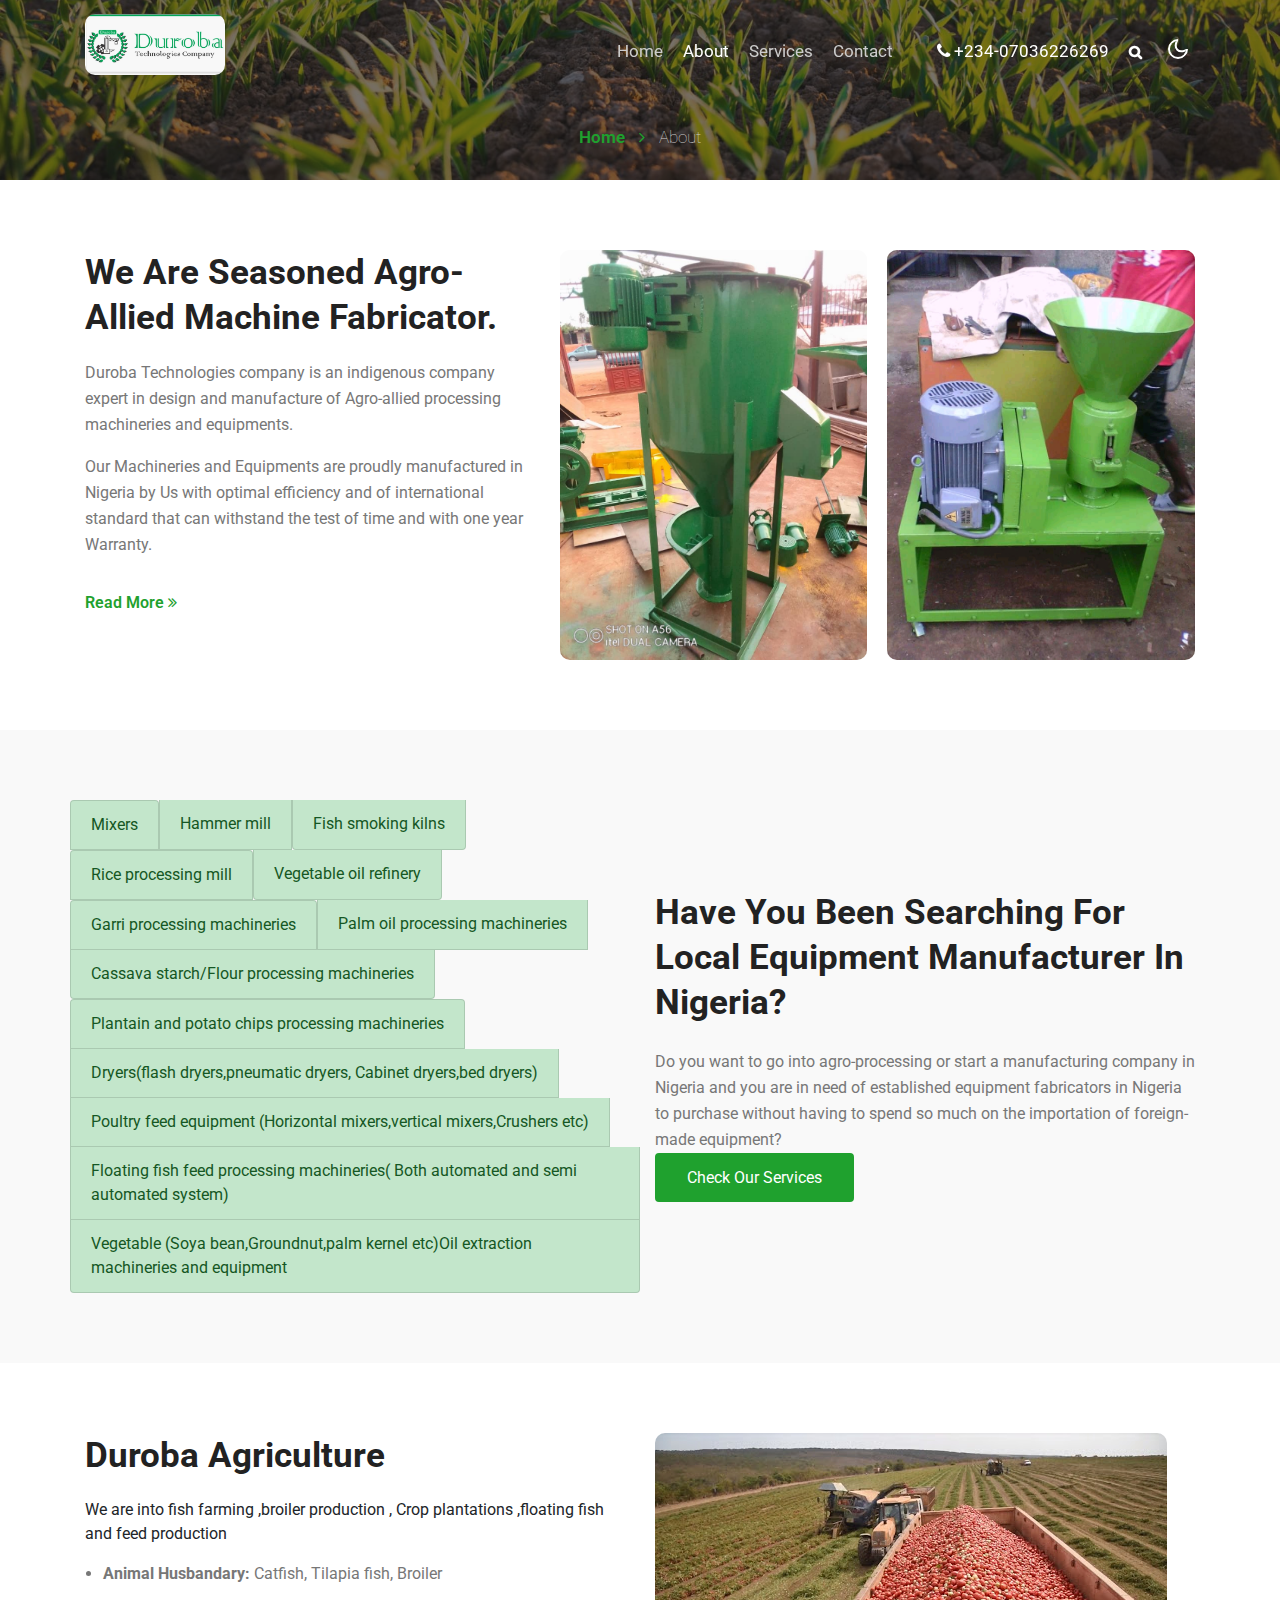
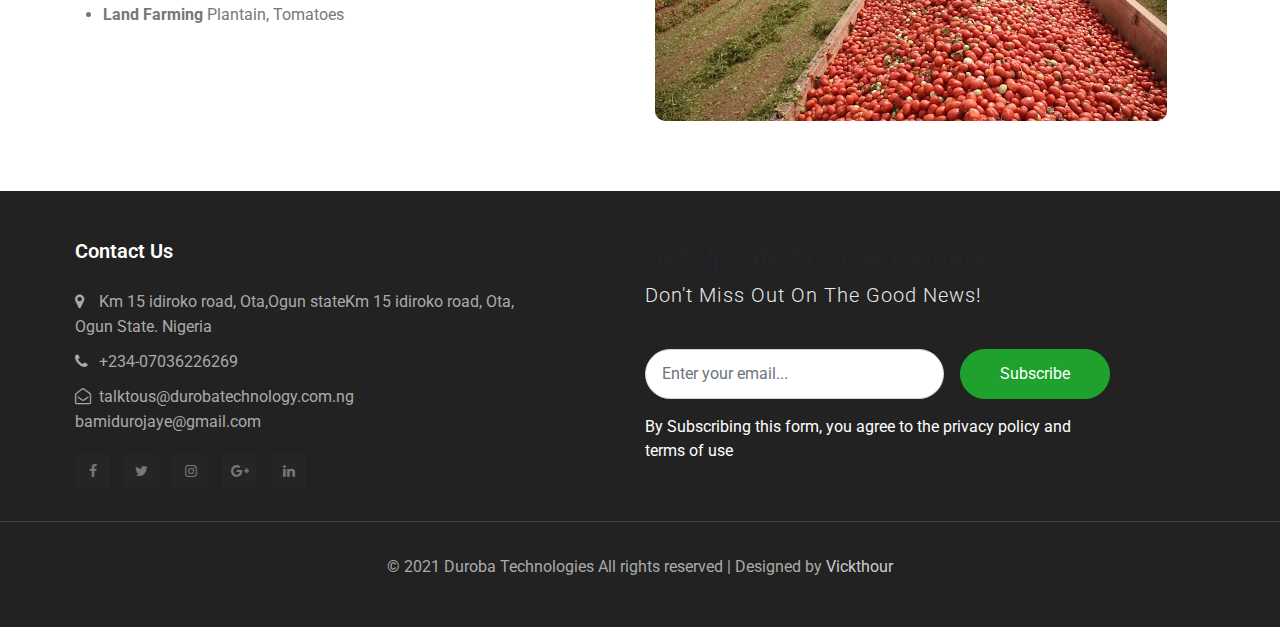
<file: about.html>
<!doctype html>
<html lang="en">
  <head>
    <!-- Required meta tags -->
    <meta charset="utf-8">
    <meta name="viewport" content="width=device-width, initial-scale=1, shrink-to-fit=no">

    <title>Duroba | About Us</title>

    <!-- Template CSS -->
    <link rel="stylesheet" href="assets/css/style-starter.css">
    <link rel="icon" type="image/png" sizes="32x32" href="assets/images/logo.jpeg"/>
    <link href="//fonts.googleapis.com/css2?family=Roboto:wght@400;500;700&display=swap" rel="stylesheet">
    <link href="//fonts.googleapis.com/css2?family=Roboto:wght@300;400&display=swap" rel="stylesheet">
  </head>
  <body id="home">
<section class=" w3l-header-4 header-sticky">
	<!--header-->
	<header id="site-header" class="fixed-top">
		<div class="container">
			<nav class="navbar navbar-expand-lg navbar-dark stroke">
				<h1><a class="navbar-brand" href="index.html">
					<img src="assets/images/logo.jpeg">
				</a></h1>
				<!-- if logo is image enable this   
			<a class="navbar-brand" href="#index.html">
				<img src="image-path" alt="Your logo" title="Your logo" style="height:35px;" />
			</a> -->
				<button class="navbar-toggler  collapsed bg-gradient" type="button" data-toggle="collapse" data-target="#navbarTogglerDemo02" aria-controls="navbarTogglerDemo02" aria-expanded="false" aria-label="Toggle navigation">
					<span class="navbar-toggler-icon fa icon-expand fa-bars"></span>
					<span class="navbar-toggler-icon fa icon-close fa-times"></span>
					
				</button>
	  
				<div class="collapse navbar-collapse" id="navbarTogglerDemo02">
					<ul class="navbar-nav ml-auto">
						<li class="nav-item @@home__active">
							<a class="nav-link" href="index.html">Home <span class="sr-only">(current)</span></a>
						</li>
						<li class="nav-item active">
							<a class="nav-link" href="about.html">About</a>
						</li>
						<li class="nav-item @@services__active">
							<a class="nav-link" href="services.html">Services</a>
						</li>

						<li class="nav-item @@contact__active">
							<a class="nav-link" href="contact.html">Contact</a>
						</li>
						<li class="nav-item ml-4">
							<a class="nav-link phone" href="tel:+234-07036226269"><span class="fa fa-phone"></span> +234-07036226269</a>
						</li>
						 <li class="nav-item" title="Search"><a href="#search" class="search-search nav-link"><span class="fa fa-search mr-2" aria-hidden="true"></span></a></li>
				<!-- search -->
						 <div class="search-right">
					<!-- search popup -->
					<div id="search" class="pop-overlay">
						<div class="popup">
							<form action="#" method="GET" class="d-flex">
								<input type="search" placeholder="Search.." name="search" required="required" autofocus>
								<button type="submit">Search</button>
							</form>

							<a class="close" href="#close">&times;</a>
						</div>
					</div>
					<!-- /search popup -->
				</div>
					<!--/ search -->
					</ul>
				</div>
				        <!-- toggle switch for light and dark theme -->
						<div class="mobile-position">
							<label class="theme-selector">
							  <input type="checkbox" id="themeToggle">
							  <i class="gg-sun"></i>
							  <i class="gg-moon"></i>
							</label>
						  </div>
						  <!-- //toggle switch for light and dark theme -->
			</nav>
		</div>
	  </header>
	<!--/header-->
</section>
<script src="assets/js/jquery-3.3.1.min.js"></script> <!-- Common jquery plugin -->
<!--bootstrap working-->
<script src="assets/js/bootstrap.min.js"></script>
<!--bootstrap working//-->
<!--/MENU-JS-->
<script>
	$(window).on("scroll", function () {
	  var scroll = $(window).scrollTop();
  
	  if (scroll >= 80) {
		$("#site-header").addClass("nav-fixed");
	  } else {
		$("#site-header").removeClass("nav-fixed");
	  }
	});
  
	//Main navigation Active Class Add Remove
	$(".navbar-toggler").on("click", function () {
	  $("header").toggleClass("active");
	});
	$(document).on("ready", function () {
	  if ($(window).width() > 991) {
		$("header").removeClass("active");
	  }
	  $(window).on("resize", function () {
		if ($(window).width() > 991) {
		  $("header").removeClass("active");
		}
	  });
	});
  </script>
  <!--//MENU-JS-->
<!-- disable body scroll which navbar is in active -->
<script>
$(function () {
  $('.navbar-toggler').click(function () {
    $('body').toggleClass('noscroll');
  })
});
</script>
<!-- disable body scroll which navbar is in active -->
<!--theme switcher dark and light mode script-->
<script>
	const bodyElement = document.querySelector('body');
	const themeToggle = document.querySelector('#themeToggle');
	const darkModeMql = window.matchMedia('(prefers-color-scheme: dark)');
  
	const currentTheme = localStorage.getItem('theme') ? localStorage.getItem('theme') : userPreference(darkModeMql);
  
	if (currentTheme) {
	  bodyElement.classList.add(currentTheme);
  
	  if (currentTheme === 'dark') {
		themeToggle.checked = true;
	  }
	}
  
	function userPreference(e) {
	  if (e.matches) {
		bodyElement.classList.add("dark");
		return "dark"
	  } else {
		bodyElement.classList.remove("dark");
		return ""
	  }
	}
  
	darkModeMql.addListener(userPreference);
  
	function themeSwitcher(e) {
	  if (e.target.checked) {
		bodyElement.classList.add('dark');
		localStorage.setItem('theme', 'dark');
	  } else {
		bodyElement.classList.remove('dark');
		localStorage.setItem('theme', '');
	  }
	}
  
	themeToggle.addEventListener('change', themeSwitcher);
  </script>
  <!--theme switcher dark and light mode script//-->



<!-- breadcrumbs -->
    <section class="w3l-inner-banner-main">
        <div class="about-inner about editContent">
            <div class="container">   
            <div class="breadcrumbs-sub">
                <ul class="breadcrumbs-custom-path">
                    <li class="right-side propClone"><a href="index.html" class="editContent">Home <span class="fa fa-angle-right" aria-hidden="true"></span></a> <p></li>
                    <li class="active editContent">About</li>
                </ul>
            </div>
</div>

   </div>
    </section>
<!-- breadcrumbs //-->

<section class="w3l-content-with-photo-4"  id="about">
    <div class="content-with-photo4-block editContent">
        <div class="container">
            <div class="row">

                <div class="my-bio col-lg-5">
                    <h3>We are seasoned agro-allied machine fabricator.</h3>
                <p class="para mb-3">Duroba Technologies company is an indigenous company expert in design and manufacture of Agro-allied processing machineries and equipments.</p>
                <p class="para mb-lg-3">Our Machineries and Equipments are proudly manufactured in Nigeria by Us with optimal efficiency and of international standard that can withstand the test of time and with one year Warranty.</p>
                <a href="about.html" class="action-button btn mt-3">Read more <span class="fa fa-angle-double-right"></span></a>
            </div>
            <div class="col-lg-7">
                <div class="foot-best">
                <img src="assets/images/man5.jpg" alt="product" class="img-responsive about-me">
                <img src="assets/images/man1.jpg" alt="product" class="img-responsive about-me">
            </div>
            </div>
            </div>
    </div>
</div>
</section>
<section class="w3l-stats">
  <div class="main-w3 ">
      <div class="container">
          <div class="row align-items-center">

              <div class="col-lg-6 text-left">
                  <ul class="list-group">
                  	<div class="row">
                  	<li class="list-group-item list-group-item-success">Mixers</li>
                  	<li class="list-group-item list-group-item-success">Hammer mill</li>
                  	<li class="list-group-item list-group-item-success">Fish smoking kilns</li>
                  	</div>
                  	<div class="row">
                  	<li class="list-group-item list-group-item-success">Rice processing mill</li>
                  	<li class="list-group-item list-group-item-success">Vegetable oil refinery</li>
                  	</div>
                   <div class="row">
                  	<li class="list-group-item list-group-item-success">Garri processing machineries</li>

                   	<li class="list-group-item list-group-item-success">Palm oil processing machineries</li>
                  	<li class="list-group-item list-group-item-success">Cassava starch/Flour processing machineries</li>
                  	</div>
                  	<div class="row">
                  	<li class="list-group-item list-group-item-success">Plantain and potato chips processing machineries</li>
                  	<li class="list-group-item list-group-item-success">Dryers(flash dryers,pneumatic dryers, Cabinet dryers,bed dryers)</li>
                  	<li class="list-group-item list-group-item-success">Poultry feed equipment (Horizontal mixers,vertical mixers,Crushers etc)</li>
                  	<li class="list-group-item list-group-item-success">Floating fish feed processing machineries( Both automated and semi automated system)</li>
                  	<li class="list-group-item list-group-item-success">Vegetable (Soya bean,Groundnut,palm kernel etc)Oil extraction machineries and equipment</li>
                  </div>
                  </ul>
                      
              </div>
              <div class="col-lg-6 title">
                <h3 class="title-big">Have you been searching for local equipment manufacturer in Nigeria?</h3>
                <p class="mt-4 para">Do you want to go into agro-processing or start a manufacturing company in Nigeria and you are in need of established equipment fabricators in Nigeria to purchase without having to spend so much on the importation of foreign-made equipment?</p>
                <a href="services.html" class="btn logo-button top-margin">Check Our Services</a>
            </div>
          </div>

      </div>
  </div>
</section>
<section class="w3l-recent-work">
	<div class="jst-two-col">
		<div class="container">
<div class="row">
	<div class="my-bio cwp4-text col-lg-6">
			<h3>Duroba Agriculture</h3>
			<p>We are into fish farming ,broiler production , Crop plantations ,floating fish and feed production</p>
			<ul>
			<li><p class="para"><b>Animal Husbandary:</b> Catfish, Tilapia fish, Broiler</p></li>
			<li><p class="para"><b>Land Farming</b> Plantain, Tomatoes</p></li>
			<ul>
				
			</ul>
	</div>
<div class="col-lg-6 ">
	<img src="assets/images/tomato.jpg" alt="product" class="img-responsive about-me">
</div>
</div>
		</div>
	</div>
</section>

<section class="w3l-footer-29-main">
	<div class="footer-29 py-5 ">
	  <div class="container row">
		<div class="row w3l-bottom">
			<div class=" col-md-6 footer-list-29 dab">
				<h2 class="footer-title-29">Contact Us</h2>
				<ul>
					<li><p class="mt-3"><span class="fa fa-map-marker"></span> Km 15 idiroko road, Ota,Ogun stateKm 15 idiroko road, Ota,<br/> Ogun State. Nigeria</p></li>
					<li><a href="tel:+234-07036226269"><span class="fa fa-phone"></span> +234-07036226269</a></li>
					<li><a href="mailto:talktous@durobatechnology.com.ng" class="mail"><span class="fa fa-envelope-open-o"></span> talktous@durobatechnology.com.ng<br/>bamidurojaye@gmail.com</a></li>
				</ul>
				<div class="main-social-footer-29">
					<a href="https://www.facebook.com/pg/Duroba-Technologies-Agege-Lagos-259800164045951ok" class="facebook"><span class="fa fa-facebook"></span></a>
					<a href="#twitter" class="twitter"><span class="fa fa-twitter"></span></a>
					<a href="#instagram" class="instagram"><span class="fa fa-instagram"></span></a>
					<a href="#google-plus" class="google-plus"><span class="fa fa-google-plus"></span></a>
					<a href="#linkedin" class="linkedin"><span class="fa fa-linkedin"></span></a>
				</div>
			</div>

			<div class="col-md-6 subscribe ml-auto dab">
	            <div class="header-section text-left">
	              <h3 class="hny-title two">Get Update From
	                Anywhere</h3>
	              <h4 class="my-2"> Don't Miss Out On The Good News!</h4>
	            </div>
	            <form action="mailto:talktous@durobatechnology.com.ng" method="post" class="subscribe-wthree pt-lg-3 mt-4">
	              <div class="flex-wrap subscribe-wthree-field">
	                <input class="form-control" type="email" placeholder="Enter your email..." name="email" required="">
	                <button class="btn btn-style btn-primary" type="submit">Subscribe</button>
	              </div>
	              <p class="mt-3">By Subscribing this form, you agree to the <a href="#">privacy policy</a> and <a
	                  href="#">terms of use</a></p>
	            </form>

          </div>
		</div>
	</div>
		<div class=" bottom-copies text-center">
			<p class="copy-footer-29">© 2021 Duroba Technologies All rights reserved | Designed by <a href="https://vickthour.netlify.app/">Vickthour</a></p>
		  </div>
		</div>
	</div>
</section>

<!-- move top -->
<button onclick="topFunction()" id="movetop" title="Go to top">
	<span class="fa fa-long-arrow-up"></span>
</button>
<script>
	// When the user scrolls down 20px from the top of the document, show the button
	window.onscroll = function () {
		scrollFunction()
	};

	function scrollFunction() {
		if (document.body.scrollTop > 20 || document.documentElement.scrollTop > 20) {
			document.getElementById("movetop").style.display = "block";
		} else {
			document.getElementById("movetop").style.display = "none";
		}
	}

	// When the user clicks on the button, scroll to the top of the document
	function topFunction() {
		document.body.scrollTop = 0;
		document.documentElement.scrollTop = 0;
	}
</script>
<!-- /move top -->

</body>

</html>
</file>
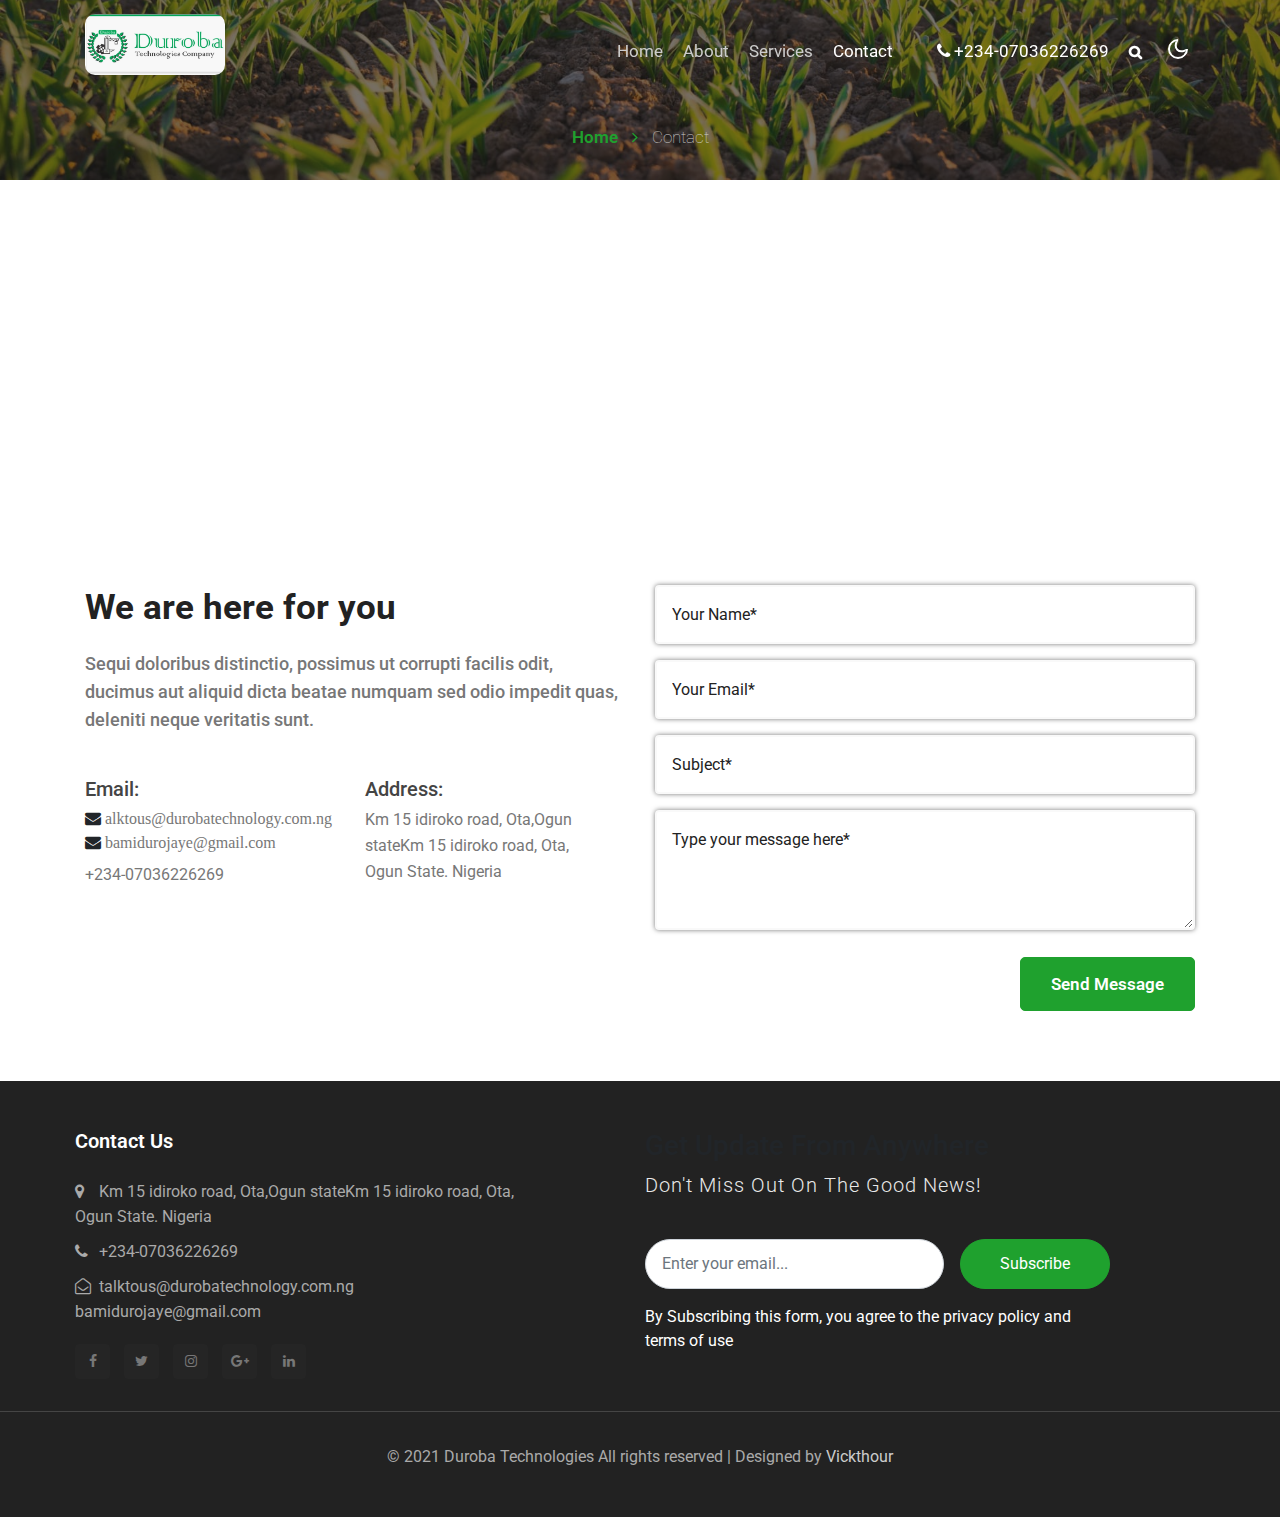
<file: contact.html>
<!doctype html>
<html lang="en">
  <head>
    <!-- Required meta tags -->
    <meta charset="utf-8">
    <meta name="viewport" content="width=device-width, initial-scale=1, shrink-to-fit=no">

    <title>Duroba | Contact Us</title>

    <!-- Template CSS -->
    <link rel="stylesheet" href="assets/css/style-starter.css">
    <link rel="icon" type="image/png" sizes="32x32" href="assets/images/logo.jpeg"/>
    <link href="//fonts.googleapis.com/css2?family=Roboto:wght@400;500;700&display=swap" rel="stylesheet">
    <link href="//fonts.googleapis.com/css2?family=Roboto:wght@300;400&display=swap" rel="stylesheet">
  </head>
  <body id="home">
<section class=" w3l-header-4 header-sticky">
	<!--header-->
	<header id="site-header" class="fixed-top">
		<div class="container">
			<nav class="navbar navbar-expand-lg navbar-dark stroke">
				<h1><a class="navbar-brand" href="index.html">
					<img src="assets/images/logo.jpeg">
				</a></h1>
				<!-- if logo is image enable this   
			<a class="navbar-brand" href="#index.html">
				<img src="image-path" alt="Your logo" title="Your logo" style="height:35px;" />
			</a> -->
				<button class="navbar-toggler  collapsed bg-gradient" type="button" data-toggle="collapse" data-target="#navbarTogglerDemo02" aria-controls="navbarTogglerDemo02" aria-expanded="false" aria-label="Toggle navigation">
					<span class="navbar-toggler-icon fa icon-expand fa-bars"></span>
					<span class="navbar-toggler-icon fa icon-close fa-times"></span>
					
				</button>
	  
				<div class="collapse navbar-collapse" id="navbarTogglerDemo02">
					<ul class="navbar-nav ml-auto">
						<li class="nav-item @@home__active">
							<a class="nav-link" href="index.html">Home <span class="sr-only">(current)</span></a>
						</li>
						<li class="nav-item @@about__active">
							<a class="nav-link" href="about.html">About</a>
						</li>
						<li class="nav-item @@services__active">
							<a class="nav-link" href="services.html">Services</a>
						</li>

						<li class="nav-item active">
							<a class="nav-link" href="contact.html">Contact</a>
						</li>
						<li class="nav-item ml-4">
							<a class="nav-link phone" href="tel:+234-07036226269"><span class="fa fa-phone"></span> +234-07036226269</a>
						</li>
						 <li class="nav-item" title="Search"><a href="#search" class="search-search nav-link"><span class="fa fa-search mr-2" aria-hidden="true"></span></a></li>
				<!-- search -->
						 <div class="search-right">
					<!-- search popup -->
					<div id="search" class="pop-overlay">
						<div class="popup">
							<form action="#" method="GET" class="d-flex">
								<input type="search" placeholder="Search.." name="search" required="required" autofocus>
								<button type="submit">Search</button>
							</form>

							<a class="close" href="#close">&times;</a>
						</div>
					</div>
					<!-- /search popup -->
				</div>
					<!--/ search -->
					</ul>
				</div>
				        <!-- toggle switch for light and dark theme -->
						<div class="mobile-position">
							<label class="theme-selector">
							  <input type="checkbox" id="themeToggle">
							  <i class="gg-sun"></i>
							  <i class="gg-moon"></i>
							</label>
						  </div>
						  <!-- //toggle switch for light and dark theme -->
			</nav>
		</div>
	  </header>
	<!--/header-->
</section>
<script src="assets/js/jquery-3.3.1.min.js"></script> <!-- Common jquery plugin -->
<!--bootstrap working-->
<script src="assets/js/bootstrap.min.js"></script>
<!--bootstrap working//-->
<!--/MENU-JS-->
<script>
	$(window).on("scroll", function () {
	  var scroll = $(window).scrollTop();
  
	  if (scroll >= 80) {
		$("#site-header").addClass("nav-fixed");
	  } else {
		$("#site-header").removeClass("nav-fixed");
	  }
	});
  
	//Main navigation Active Class Add Remove
	$(".navbar-toggler").on("click", function () {
	  $("header").toggleClass("active");
	});
	$(document).on("ready", function () {
	  if ($(window).width() > 991) {
		$("header").removeClass("active");
	  }
	  $(window).on("resize", function () {
		if ($(window).width() > 991) {
		  $("header").removeClass("active");
		}
	  });
	});
  </script>
  <!--//MENU-JS-->
<!-- disable body scroll which navbar is in active -->
<script>
$(function () {
  $('.navbar-toggler').click(function () {
    $('body').toggleClass('noscroll');
  })
});
</script>
<!-- disable body scroll which navbar is in active -->
<!--theme switcher dark and light mode script-->
<script>
	const bodyElement = document.querySelector('body');
	const themeToggle = document.querySelector('#themeToggle');
	const darkModeMql = window.matchMedia('(prefers-color-scheme: dark)');
  
	const currentTheme = localStorage.getItem('theme') ? localStorage.getItem('theme') : userPreference(darkModeMql);
  
	if (currentTheme) {
	  bodyElement.classList.add(currentTheme);
  
	  if (currentTheme === 'dark') {
		themeToggle.checked = true;
	  }
	}
  
	function userPreference(e) {
	  if (e.matches) {
		bodyElement.classList.add("dark");
		return "dark"
	  } else {
		bodyElement.classList.remove("dark");
		return ""
	  }
	}
  
	darkModeMql.addListener(userPreference);
  
	function themeSwitcher(e) {
	  if (e.target.checked) {
		bodyElement.classList.add('dark');
		localStorage.setItem('theme', 'dark');
	  } else {
		bodyElement.classList.remove('dark');
		localStorage.setItem('theme', '');
	  }
	}
  
	themeToggle.addEventListener('change', themeSwitcher);
  </script>
  <!--theme switcher dark and light mode script//-->



<!-- breadcrumbs -->
<section class="w3l-inner-banner-main">
    <div class="about-inner contact">
        <div class="breadcrumbs-sub">
            <ul class="breadcrumbs-custom-path">
                <li class="right-side propClone"><a href="index.html" class="editContent">Home <span class="fa fa-angle-right" aria-hidden="true"></span></a> <p></li>
                <li class="active editContent">
                    Contact</li>
            </ul>
            </div>
</div>
</div>
</section>
<!-- breadcrumbs //-->

<section class="w3l-contact-info-main" id="contact">
    <div class="contact-sec	editContent">
        <div class="container-fluid">
            <div class="map-iframe mb-5">
                <iframe src="https://www.google.com/maps/embed?pb=!1m18!1m12!1m3!1d3962.5550581003868!2d3.238132514771685!3d6.701894595154715!2m3!1f0!2f0!3f0!3m2!1i1024!2i768!4f13.1!3m3!1m2!1s0x103b9ec3f2971bd3%3A0xf9dd7e3d270fd153!2s15%20Idiroko%20Rd%2C%20Ota!5e0!3m2!1sen!2sng!4v1619831011435!5m2!1sen!2sng" width="100%" frameborder="0" style="border: 0px; pointer-events: none;" allowfullscreen=""></iframe> </div>
            </div>
            

        <div class="container">
            <div class="contact-grids d-grid">
                <div class="contact-left">
                    <h4>We are here for you</h4>
                    <h6>Sequi doloribus distinctio, possimus ut corrupti facilis odit, ducimus aut aliquid dicta beatae numquam sed odio impedit quas, deleniti neque veritatis sunt.
                    </h6>
                    <div class="hours">
                        <div >                       
                             <h6 class="info mt-3 mb-1">Email:</h6>
                            <p> <i class="fa fa-envelope"><a href="mailto:talktous@durobatechnology.com.ng">
                               alktous@durobatechnology.com.ng</a></i>
                           </p> 
                           <p> <i class="fa fa-envelope"><a href="mailto:bamidurojaye@gmail.com">
                               bamidurojaye@gmail.com</a></i>
                           </p> 
                               <p class="margin-top mt-2">
                                   <a href="tel:+234-07036226269">+234-07036226269</a>
                                </p>
                            </div>
                                <div>              
                                   <h6 class="info mt-3 mb-1">Address:</h6>
                                    <p class="para">Km 15 idiroko road, Ota,Ogun stateKm 15 idiroko road, Ota,<br/> Ogun State. Nigeria</p>
                                </div>
                    </div>
                </div>
                <div class="contact-right">
                    <form action="mailto:talktous@durobatechnology.com.ng" method="post" class="signin-form">
                        <div class="input-grids">
                            <input type="text" name="w3lName" id="w3lName" placeholder="Your Name*" class="contact-input">
                            <input type="email" name="w3lSender" id="w3lSender" placeholder="Your Email*" class="contact-input" required="">
                            <input type="text" name="w3lSubect" id="w3lSubect" placeholder="Subject*" class="contact-input">
                        </div>
                        <div class="form-input">
                            <textarea name="w3lMessage" id="w3lMessage" placeholder="Type your message here*" required=""></textarea>
                        </div>
                        <div class="text-right">
                        <button class="btn btn-style btn-primary submit">Send Message</button>
                    </div>
                    </form>
                </div>

    </div>
</div>

</div>
</section>
<section class="w3l-footer-29-main">
	<div class="footer-29 py-5 ">
	  <div class="container row">
		<div class="row w3l-bottom">
			<div class=" col-md-6 footer-list-29 dab">
				<h2 class="footer-title-29">Contact Us</h2>
				<ul>
					<li><p class="mt-3"><span class="fa fa-map-marker"></span> Km 15 idiroko road, Ota,Ogun stateKm 15 idiroko road, Ota,<br/> Ogun State. Nigeria</p></li>
					<li><a href="tel:+234-07036226269"><span class="fa fa-phone"></span> +234-07036226269</a></li>
					<li><a href="mailto:talktous@durobatechnology.com.ng" class="mail"><span class="fa fa-envelope-open-o"></span> talktous@durobatechnology.com.ng<br/>bamidurojaye@gmail.com</a></li>
				</ul>
				<div class="main-social-footer-29">
					<a href="https://www.facebook.com/pg/Duroba-Technologies-Agege-Lagos-259800164045951ok" class="facebook"><span class="fa fa-facebook"></span></a>
					<a href="#twitter" class="twitter"><span class="fa fa-twitter"></span></a>
					<a href="#instagram" class="instagram"><span class="fa fa-instagram"></span></a>
					<a href="#google-plus" class="google-plus"><span class="fa fa-google-plus"></span></a>
					<a href="#linkedin" class="linkedin"><span class="fa fa-linkedin"></span></a>
				</div>
			</div>

			<div class="col-md-6 subscribe ml-auto dab">
	            <div class="header-section text-left">
	              <h3 class="hny-title two">Get Update From
	                Anywhere</h3>
	              <h4 class="my-2"> Don't Miss Out On The Good News!</h4>
	            </div>
	            <form action="mailto:talktous@durobatechnology.com.ng" method="post" class="subscribe-wthree pt-lg-3 mt-4">
	              <div class="flex-wrap subscribe-wthree-field">
	                <input class="form-control" type="email" placeholder="Enter your email..." name="email" required="">
	                <button class="btn btn-style btn-primary" type="submit">Subscribe</button>
	              </div>
	              <p class="mt-3">By Subscribing this form, you agree to the <a href="#">privacy policy</a> and <a
	                  href="#">terms of use</a></p>
	            </form>

          </div>
		</div>
	</div>
		<div class=" bottom-copies text-center">
			<p class="copy-footer-29">© 2021 Duroba Technologies All rights reserved | Designed by <a href="https://vickthour.netlify.app/">Vickthour</a></p>
		  </div>
		</div>
	</div>
</section>

<!-- move top -->
<button onclick="topFunction()" id="movetop" title="Go to top">
	<span class="fa fa-long-arrow-up"></span>
</button>
<script>
	// When the user scrolls down 20px from the top of the document, show the button
	window.onscroll = function () {
		scrollFunction()
	};

	function scrollFunction() {
		if (document.body.scrollTop > 20 || document.documentElement.scrollTop > 20) {
			document.getElementById("movetop").style.display = "block";
		} else {
			document.getElementById("movetop").style.display = "none";
		}
	}

	// When the user clicks on the button, scroll to the top of the document
	function topFunction() {
		document.body.scrollTop = 0;
		document.documentElement.scrollTop = 0;
	}
</script>
<!-- /move top -->

</body>

</html>
</file>
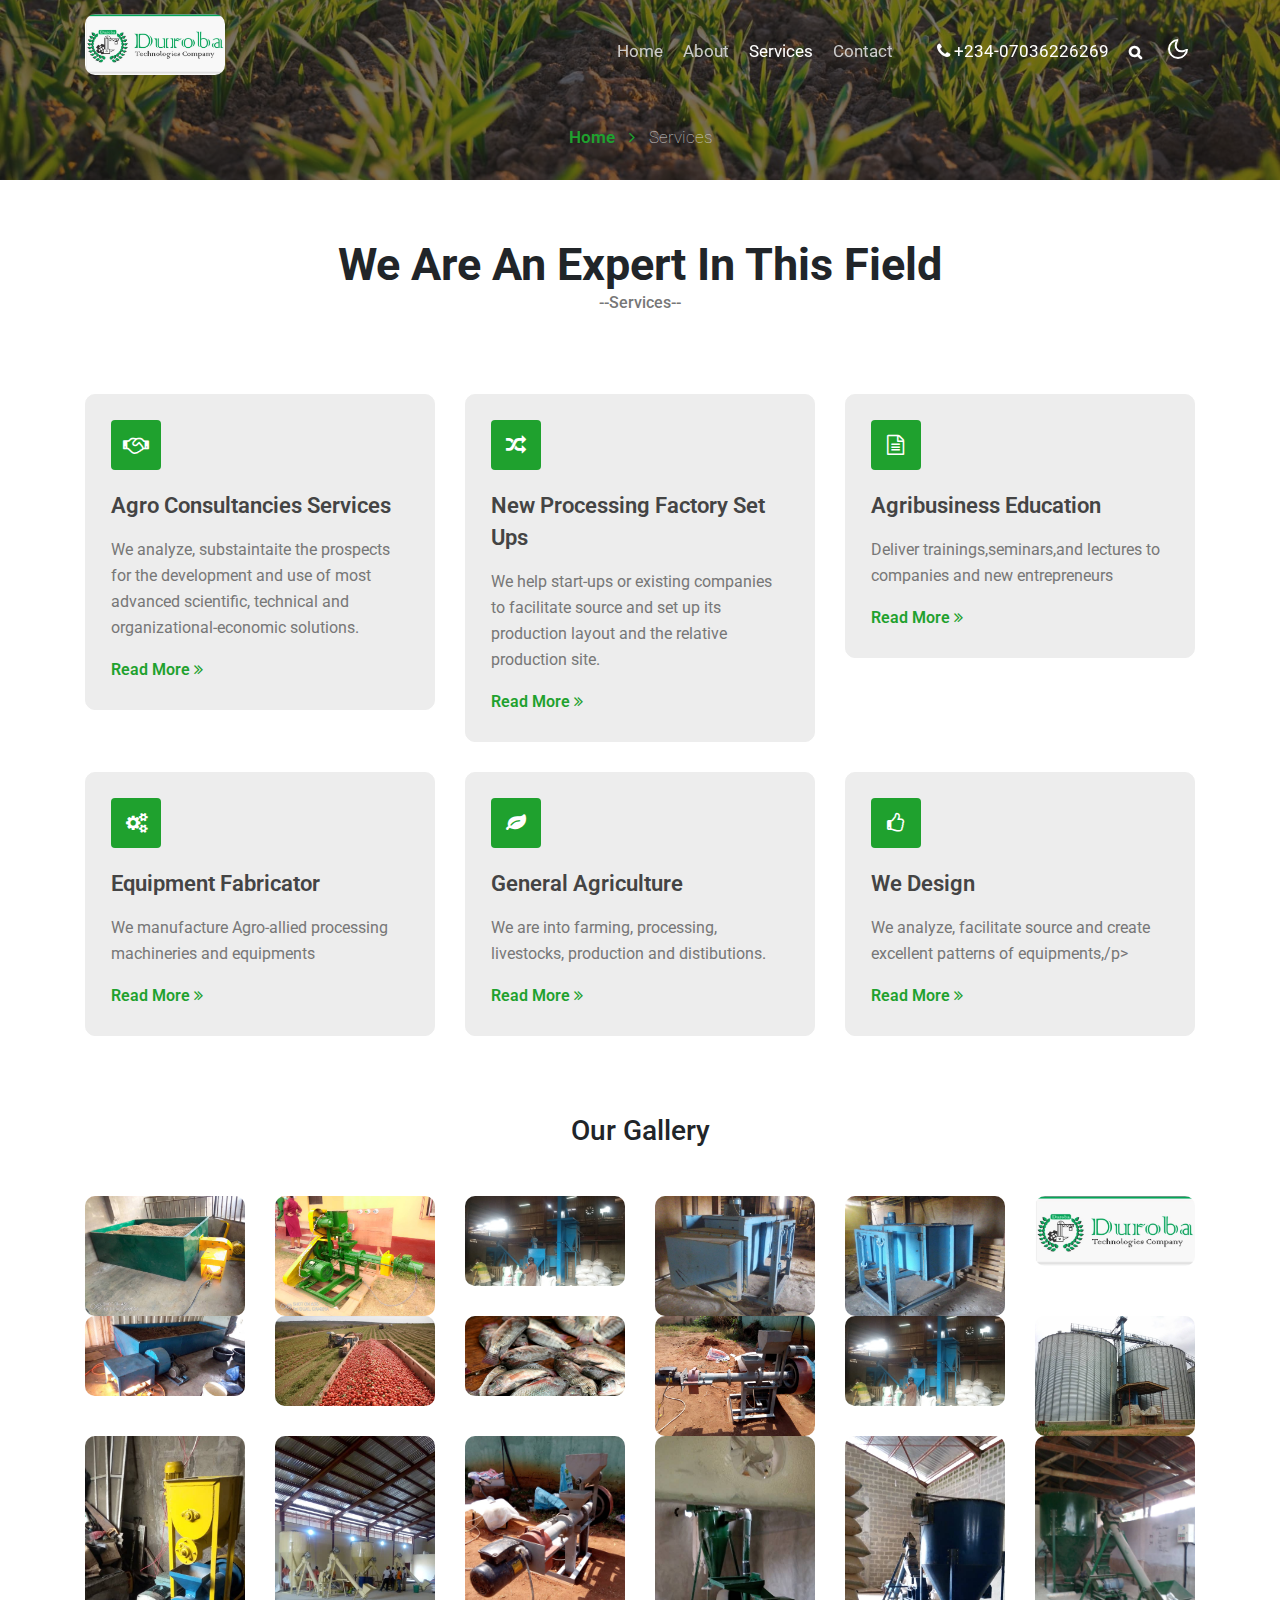
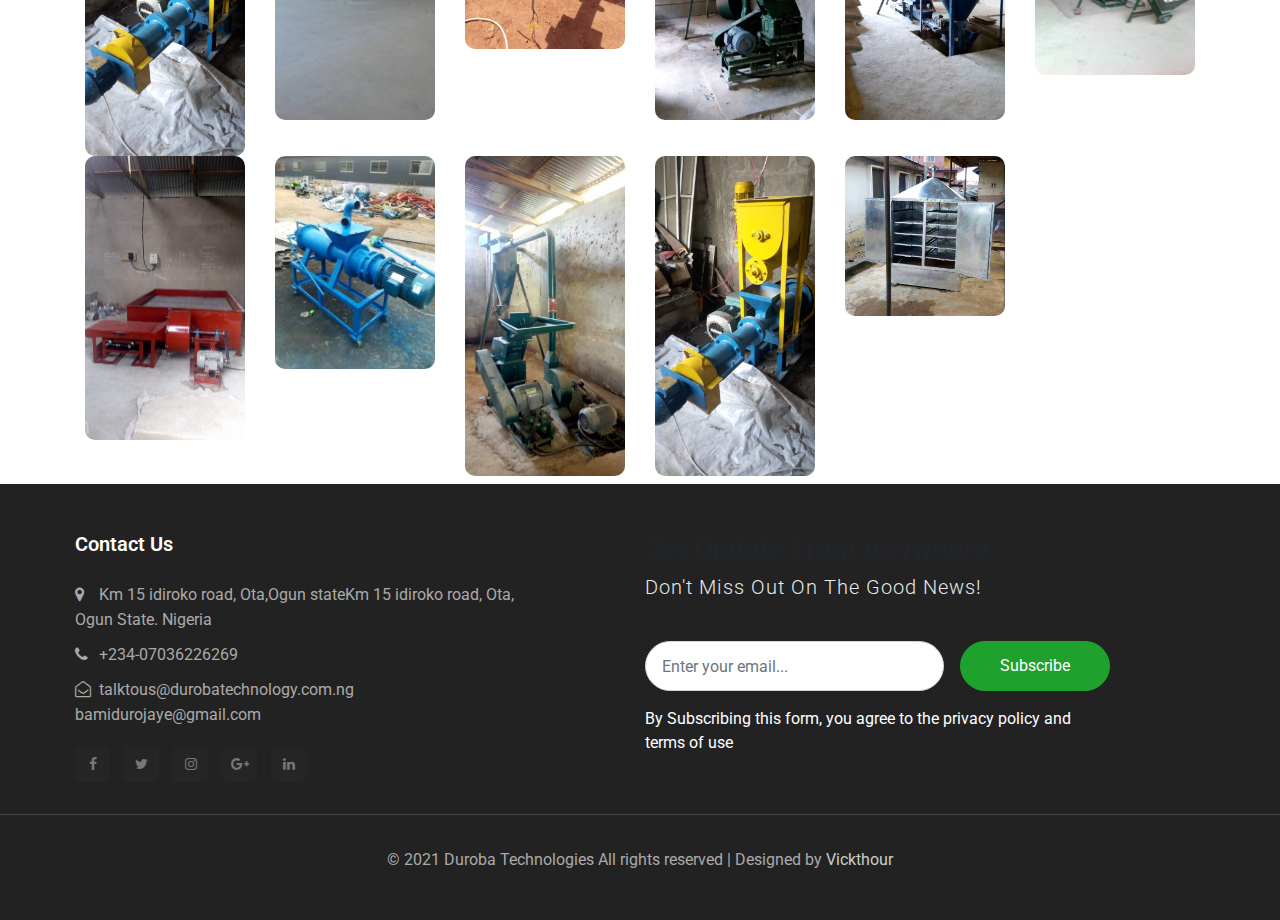
<file: services.html>
<!doctype html>
<html lang="en">
  <head>
    <!-- Required meta tags -->
    <meta charset="utf-8">
    <meta name="viewport" content="width=device-width, initial-scale=1, shrink-to-fit=no">

    <title>Duroba | Services</title>

    <!-- Template CSS -->
    <link rel="stylesheet" href="assets/css/style-starter.css">
    <link rel="icon" type="image/png" sizes="32x32" href="assets/images/logo.jpeg"/>
    <link href="//fonts.googleapis.com/css2?family=Roboto:wght@400;500;700&display=swap" rel="stylesheet">
    <link href="//fonts.googleapis.com/css2?family=Roboto:wght@300;400&display=swap" rel="stylesheet">
  </head>
  <body id="home">
<section class=" w3l-header-4 header-sticky">
	<!--header-->
	<header id="site-header" class="fixed-top">
		<div class="container">
			<nav class="navbar navbar-expand-lg navbar-dark stroke">
				<h1><a class="navbar-brand" href="index.html">
					<img src="assets/images/logo.jpeg">
				</a></h1>
				<!-- if logo is image enable this   
			<a class="navbar-brand" href="#index.html">
				<img src="image-path" alt="Your logo" title="Your logo" style="height:35px;" />
			</a> -->
				<button class="navbar-toggler  collapsed bg-gradient" type="button" data-toggle="collapse" data-target="#navbarTogglerDemo02" aria-controls="navbarTogglerDemo02" aria-expanded="false" aria-label="Toggle navigation">
					<span class="navbar-toggler-icon fa icon-expand fa-bars"></span>
					<span class="navbar-toggler-icon fa icon-close fa-times"></span>
					
				</button>
	  
				<div class="collapse navbar-collapse" id="navbarTogglerDemo02">
					<ul class="navbar-nav ml-auto">
						<li class="nav-item @@home__active">
							<a class="nav-link" href="index.html">Home <span class="sr-only">(current)</span></a>
						</li>
						<li class="nav-item @@about__active">
							<a class="nav-link" href="about.html">About</a>
						</li>
						<li class="nav-item active">
							<a class="nav-link" href="services.html">Services</a>
						</li>
						<li class="nav-item @@contact__active">
							<a class="nav-link" href="contact.html">Contact</a>
						</li>
						<li class="nav-item ml-4">
                            <a class="nav-link phone" href="tel:+234-07036226269"><span class="fa fa-phone"></span> +234-07036226269</a>
                        </li>
						 <li class="nav-item" title="Search"><a href="#search" class="search-search nav-link"><span class="fa fa-search mr-2" aria-hidden="true"></span></a></li>
				<!-- search -->
						 <div class="search-right">
					<!-- search popup -->
					<div id="search" class="pop-overlay">
						<div class="popup">
							<form action="#" method="GET" class="d-flex">
								<input type="search" placeholder="Search.." name="search" required="required" autofocus>
								<button type="submit">Search</button>
							</form>

							<a class="close" href="#close">&times;</a>
						</div>
					</div>
					<!-- /search popup -->
				</div>
					<!--/ search -->
					</ul>
				</div>
				        <!-- toggle switch for light and dark theme -->
						<div class="mobile-position">
							<label class="theme-selector">
							  <input type="checkbox" id="themeToggle">
							  <i class="gg-sun"></i>
							  <i class="gg-moon"></i>
							</label>
						  </div>
						  <!-- //toggle switch for light and dark theme -->
			</nav>
		</div>
	  </header>
	<!--/header-->
</section>
<script src="assets/js/jquery-3.3.1.min.js"></script> <!-- Common jquery plugin -->
<!--bootstrap working-->
<script src="assets/js/bootstrap.min.js"></script>
<!--bootstrap working//-->
<!--/MENU-JS-->
<script>
	$(window).on("scroll", function () {
	  var scroll = $(window).scrollTop();
  
	  if (scroll >= 80) {
		$("#site-header").addClass("nav-fixed");
	  } else {
		$("#site-header").removeClass("nav-fixed");
	  }
	});
  
	//Main navigation Active Class Add Remove
	$(".navbar-toggler").on("click", function () {
	  $("header").toggleClass("active");
	});
	$(document).on("ready", function () {
	  if ($(window).width() > 991) {
		$("header").removeClass("active");
	  }
	  $(window).on("resize", function () {
		if ($(window).width() > 991) {
		  $("header").removeClass("active");
		}
	  });
	});
  </script>
  <!--//MENU-JS-->
<!-- disable body scroll which navbar is in active -->
<script>
$(function () {
  $('.navbar-toggler').click(function () {
    $('body').toggleClass('noscroll');
  })
});
</script>
<!-- disable body scroll which navbar is in active -->
<!--theme switcher dark and light mode script-->
<script>
	const bodyElement = document.querySelector('body');
	const themeToggle = document.querySelector('#themeToggle');
	const darkModeMql = window.matchMedia('(prefers-color-scheme: dark)');
  
	const currentTheme = localStorage.getItem('theme') ? localStorage.getItem('theme') : userPreference(darkModeMql);
  
	if (currentTheme) {
	  bodyElement.classList.add(currentTheme);
  
	  if (currentTheme === 'dark') {
		themeToggle.checked = true;
	  }
	}
  
	function userPreference(e) {
	  if (e.matches) {
		bodyElement.classList.add("dark");
		return "dark"
	  } else {
		bodyElement.classList.remove("dark");
		return ""
	  }
	}
  
	darkModeMql.addListener(userPreference);
  
	function themeSwitcher(e) {
	  if (e.target.checked) {
		bodyElement.classList.add('dark');
		localStorage.setItem('theme', 'dark');
	  } else {
		bodyElement.classList.remove('dark');
		localStorage.setItem('theme', '');
	  }
	}
  
	themeToggle.addEventListener('change', themeSwitcher);
  </script>
  <!--theme switcher dark and light mode script//-->



<!-- breadcrumbs -->
<section class="w3l-inner-banner-main">
    <div class="about-inner services editContent">
        <div class="container">   

        <div class="breadcrumbs-sub">
            <ul class="breadcrumbs-custom-path">
                <li class="right-side propClone"><a href="index.html" class="editContent">Home <span class="fa fa-angle-right" aria-hidden="true"></span></a> <p></li>
                <li class="active editContent">Services</li>
            </ul>
            </div>
		</div>
	</div>
</section>
<!-- breadcrumbs //-->

<div class=".w3l-cta5 .call-to-action-5 h3">
    <h3 style="font-size: 45px;line-height: 50px;font-weight: bolder;margin-top: 60px;" class="text text-center"> We Are An Expert In This Field</h3>
    <p class="para text-center">--Services--</p>
    
</div>
<section class="w3l-recent-work-hobbies" id="services"> 
    <div class="recent-work editContent">
        <div class="container">
            <div class="row service-service">
                <div class="col-lg-4 col-md-6 propClone about-line-top ">
                        <div class="color-white editContent">
                            <div class="icon-back"><span class="fa fa-handshake-o"></span></div>
                            
                        <h5><a href="#page" class="editContent">
                            Agro consultancies services</a></h5>
                        <p class="para editContent">We analyze, substaintaite the prospects for the development and use of most advanced scientific, technical and organizational-economic solutions.</p>
                            <a href="about.html" class="action-button btn mt-3">Read more <span class="fa fa-angle-double-right"></span></a>
                   
                </div>
                </div>
                <div class="col-lg-4 col-md-6 propClone about-line-top ">
                        <div class="color-white editContent">
                            <div class="icon-back"><span class="fa fa-random"></span></div>
                        
                        <h5><a href="#page" class="editContent">New processing factory set ups</a></h5>
                        <p class="para editContent">We help start-ups or existing companies to facilitate source and set up its production layout and the relative production site.</p>
                            <a href="about.html" class="action-button btn mt-3">Read more <span class="fa fa-angle-double-right"></span></a>
                </div>
                </div>
                <div class="col-lg-4 col-md-6 propClone about-line-top ">
                        <div class="color-white editContent">
                            <div class="icon-back">  <span class="fa fa-file-text-o"></span></div>
                      
                        <h5><a href="#page" class="editContent">Agribusiness Education</a></h5>
                        <p class="para editContent">Deliver trainings,seminars,and lectures to companies and new entrepreneurs</p>
                         <a href="about.html" class="action-button btn mt-3">Read more <span class="fa fa-angle-double-right"></span></a>
                </div>
                </div>
                <div class="col-lg-4 col-md-6 propClone about-line-top ">
                    <div class="color-white editContent">
                        <div class="icon-back">   <span class="fa fa-cogs"></span></div>
                     
                    <h5><a href="#page" class="editContent">Equipment fabricator
                        </a></h5>
                    <p class="para editContent">We manufacture Agro-allied processing machineries and equipments</p>
                        <a href="about.html" class="action-button btn mt-3">Read more <span class="fa fa-angle-double-right"></span></a>
               
            </div>
            </div>
            <div class="col-lg-4 col-md-6 propClone about-line-top ">
                    <div class="color-white editContent">
                        <div class="icon-back"> <span class="fa fa-leaf"></span></div>
                   
                    <h5><a href="#page" class="editContent">General Agriculture</a></h5>
                    <p class="para editContent">We are into farming, processing, livestocks, production and distibutions.</p>
                        <a href="about.html" class="action-button btn mt-3">Read more <span class="fa fa-angle-double-right"></span></a>
            </div>
            </div>
            <div class="col-lg-4 col-md-6 propClone about-line-top ">
                    <div class="color-white editContent">
                    <div class="icon-back"><span class="fa fa-thumbs-o-up"></span></div>
                    <h5><a href="#page" class="editContent">We Design</a></h5>
                    <p class="para editContent">We analyze, facilitate source and create  excellent patterns of equipments,/p>
                     <a href="about.html" class="action-button btn mt-3">Read more <span class="fa fa-angle-double-right"></span></a>
            </div>
            </div>
            </div>
        </div>
    </div>
</section>



<section class="gallery" id="gallery">
        <div class="container py-md-2">
            <div class="header text-center">
                <h3 class="tittle mb-lg-5 mb-3">Our Gallery</h3>
            </div>
            <div class="row news-grids text-center">
                <div class="col-md-2 gal-img">
                    <a href="#gal1"><img src="assets/images/man2.jpg" alt="news image" class="img-fluid"></a>
                </div>
                <div class="col-md-2 gal-img">
                    <a href="#gal2"><img src="assets/images/man4.jpg" alt="news image" class="img-fluid"></a>
                </div>
                <div class="col-md-2 gal-img">
                    <a href="#gal3"><img src="assets/images/man10.jpg" alt="news image" class="img-fluid"></a>
                </div>
                <div class="col-md-2 gal-img">
                    <a href="#gal4"><img src="assets/images/man11.jpg" alt="news image" class="img-fluid"></a>
                </div>
                <div class="col-md-2 gal-img">
                    <a href="#gal5"><img src="assets/images/man12.jpg" alt="news image" class="img-fluid"></a>
                </div>

               
                <div class="col-md-2 gal-img">
                    <a href="#gal6"><img src="assets/images/logo.jpeg" alt="news image" class="img-fluid"></a>
                </div> 
                <div class="col-md-2 gal-img">
                    <a href="#gal7"><img src="assets/images/man14.jpg" alt="news image" class="img-fluid"></a>
                </div>
                 <div class="col-md-2 gal-img">
                    <a href="#gal8"><img src="assets/images/tomato.jpg" alt="news image" class="img-fluid"></a>
                </div> 
                <div class="col-md-2 gal-img">
                    <a href="#gal9"><img src="assets/images/fish.jpg" alt="news image" class="img-fluid"></a>
                </div> 
                <div class="col-md-2 gal-img">
                    <a href="#gal10"><img src="assets/images/man15.jpg" alt="news image" class="img-fluid"></a>
                </div>
                <div class="col-md-2 gal-img">
                    <a href="#gal11"><img src="assets/images/man10.jpg" alt="news image" class="img-fluid"></a>
                </div> 
                <div class="col-md-2 gal-img">
                    <a href="#gal12"><img src="assets/images/man22.jpg" alt="news image" class="img-fluid"></a>
                </div>
                <div class="col-md-2 gal-img">
                    <a href="#gal13"><img src="assets/images/man13.jpg" alt="news image" class="img-fluid"></a>
                </div> 
                <div class="col-md-2 gal-img">
                    <a href="#gal14"><img src="assets/images/man19.jpg" alt="news image" class="img-fluid"></a>
                </div> 
                <div class="col-md-2 gal-img">
                    <a href="#gal15"><img src="assets/images/man20.jpg" alt="news image" class="img-fluid"></a>
                </div>
                
                 <div class="col-md-2 gal-img">
                    <a href="#gal16"><img src="assets/images/man17.jpg" alt="news image" class="img-fluid"></a>
                </div>
                 <div class="col-md-2 gal-img">
                    <a href="#gal17"><img src="assets/images/man18.jpg" alt="news image" class="img-fluid"></a>
               </div>
                <div class="col-md-2 gal-img">
                    <a href="#gal18"><img src="assets/images/man16.jpg" alt="news image" class="img-fluid"></a>
                </div> 
                <div class="col-md-2 gal-img">
                    <a href="#gal19"><img src="assets/images/man7.jpg" alt="news image" class="img-fluid"></a>
                </div> <div class="col-md-2 gal-img">
                    <a href="#gal20"><img src="assets/images/man8.jpg" alt="news image" class="img-fluid"></a>
                </div> <div class="col-md-2 gal-img">
                    <a href="#gal21"><img src="assets/images/man9.jpg" alt="news image" class="img-fluid"></a>
                </div> <div class="col-md-2 gal-img">
                    <a href="#gal22"><img src="assets/images/man13.jpg" alt="news image" class="img-fluid"></a>
                </div> <div class="col-md-2 gal-img">
                    <a href="#gal23"><img src="assets/images/man6.jpg" alt="news image" class="img-fluid"></a>
                </div>


            </div>

            <!-- popup-->
            <div id="gal1" class="pop-overlay animate">
                <div class="popup">
                    <img src="assets/images/man2.jpg" alt="Popup Image" class="img-fluid" />
                    <p class="mt-4">Porflio of Duroba </p>
                    <a class="close" href="#gallery">&times;</a>
                </div>
            </div>
            <!-- //popup -->

            <!-- popup-->
            <div id="gal2" class="pop-overlay animate">
                <div class="popup">
                    <img src="assets/images/man4.jpg" alt="Popup Image" class="img-fluid" />
                    <p class="mt-4">Porflio of Duroba </p>
                    <a class="close" href="#gallery">&times;</a>
                </div>
            </div>
            <!-- //popup -->
            <!-- popup-->
            <div id="gal3" class="pop-overlay animate">
                <div class="popup">
                    <img src="assets/images/man10.jpg" alt="Popup Image" class="img-fluid" />
                    <p class="mt-4">Porflio of Duroba </p>
                    <a class="close" href="#gallery">&times;</a>
                </div>
            </div>
            <!-- //popup3 -->
            <!-- popup-->
            <div id="gal4" class="pop-overlay animate">
                <div class="popup">
                    <img src="assets/images/man11.jpg" alt="Popup Image" class="img-fluid" />
                    <p class="mt-4">Porflio of Duroba </p>
                    <a class="close" href="#gallery">&times;</a>
                </div>
            </div>
            <!-- //popup -->
            <!-- popup-->
            <div id="gal5" class="pop-overlay animate">
                <div class="popup">
                    <img src="assets/images/man12.jpg" alt="Popup Image" class="img-fluid" />
                    <p class="mt-4">Porflio of Duroba </p>
                    <a class="close" href="#gallery">&times;</a>
                </div>
            </div>
            <!-- //popup -->
            <!-- popup-->
            <div id="gal6" class="pop-overlay animate">
                <div class="popup">
                    <img src="assets/images/logo.jpeg" alt="Popup Image" class="img-fluid" />
                    <p class="mt-4">Porflio of Duroba </p>
                    <a class="close" href="#gallery">&times;</a>
                </div>
            </div>

            <div id="gal7" class="pop-overlay animate">
                <div class="popup">
                    <img src="assets/images/man14.jpg" alt="Popup Image" class="img-fluid" />
                    <p class="mt-4">Porflio of Duroba </p>
                    <a class="close" href="#gallery">&times;</a>
                </div>
            </div>

            <div id="gal8" class="pop-overlay animate">
                <div class="popup">
                    <img src="assets/images/tomato.jpg" alt="Popup Image" class="img-fluid" />
                    <p class="mt-4">Porflio of Duroba </p>
                    <a class="close" href="#gallery">&times;</a>
                </div>
            </div>

            <div id="gal9" class="pop-overlay animate">
                <div class="popup">
                    <img src="assets/images/fish.jpg" alt="Popup Image" class="img-fluid" />
                    <p class="mt-4">Porflio of Duroba </p>
                    <a class="close" href="#gallery">&times;</a>
                </div>
            </div>

            <div id="gal10" class="pop-overlay animate">
                <div class="popup">
                    <img src="assets/images/man15.jpg" alt="Popup Image" class="img-fluid" />
                    <p class="mt-4">Porflio of Duroba </p>
                    <a class="close" href="#gallery">&times;</a>
                </div>
            </div>

            <div id="gal11" class="pop-overlay animate">
                <div class="popup">
                    <img src="assets/images/man10.jpg" alt="Popup Image" class="img-fluid" />
                    <p class="mt-4">Porflio of Duroba </p>
                    <a class="close" href="#gallery">&times;</a>
                </div>
            </div>

            <div id="gal12" class="pop-overlay animate">
                <div class="popup">
                    <img src="assets/images/man22.jpg" alt="Popup Image" class="img-fluid" />
                    <p class="mt-4">Porflio of Duroba </p>
                    <a class="close" href="#gallery">&times;</a>
                </div>
            </div>

            <div id="gal13" class="pop-overlay animate">
                <div class="popup">
                    <img src="assets/images/man13.jpg" alt="Popup Image" class="img-fluid" />
                    <p class="mt-4">Porflio of Duroba </p>
                    <a class="close" href="#gallery">&times;</a>
                </div>
            </div>

            <div id="gal14" class="pop-overlay animate">
                <div class="popup">
                    <img src="assets/images/man19.jpg" alt="Popup Image" class="img-fluid" />
                    <p class="mt-4">Porflio of Duroba </p>
                    <a class="close" href="#gallery">&times;</a>
                </div>
            </div>

            <div id="gal15" class="pop-overlay animate">
                <div class="popup">
                    <img src="assets/images/man20.jpg" alt="Popup Image" class="img-fluid" />
                    <p class="mt-4">Porflio of Duroba </p>
                    <a class="close" href="#gallery">&times;</a>
                </div>
            </div>

            <div id="gal16" class="pop-overlay animate">
                <div class="popup">
                    <img src="assets/images/man17.jpg" alt="Popup Image" class="img-fluid" />
                    <p class="mt-4">Porflio of Duroba </p>
                    <a class="close" href="#gallery">&times;</a>
                </div>
            </div>

            <div id="gal17" class="pop-overlay animate">
                <div class="popup">
                    <img src="assets/images/man18.jpg" alt="Popup Image" class="img-fluid" />
                    <p class="mt-4">Porflio of Duroba </p>
                    <a class="close" href="#gallery">&times;</a>
                </div>
            </div>

            <div id="gal18" class="pop-overlay animate">
                <div class="popup">
                    <img src="assets/images/man16.jpg" alt="Popup Image" class="img-fluid" />
                    <p class="mt-4">Porflio of Duroba </p>
                    <a class="close" href="#gallery">&times;</a>
                </div>
            </div>

            <div id="gal19" class="pop-overlay animate">
                <div class="popup">
                    <img src="assets/images/man7.jpg" alt="Popup Image" class="img-fluid" />
                    <p class="mt-4">Porflio of Duroba </p>
                    <a class="close" href="#gallery">&times;</a>
                </div>
            </div>

            <div id="gal20" class="pop-overlay animate">
                <div class="popup">
                    <img src="assets/images/man8.jpg" alt="Popup Image" class="img-fluid" />
                    <p class="mt-4">Porflio of Duroba </p>
                    <a class="close" href="#gallery">&times;</a>
                </div>
            </div>

            <div id="gal21" class="pop-overlay animate">
                <div class="popup">
                    <img src="assets/images/man9.jpg" alt="Popup Image" class="img-fluid" />
                    <p class="mt-4">Porflio of Duroba </p>
                    <a class="close" href="#gallery">&times;</a>
                </div>
            </div>

            <div id="gal22" class="pop-overlay animate">
                <div class="popup">
                    <img src="assets/images/man13.jpg" alt="Popup Image" class="img-fluid" />
                    <p class="mt-4">Porflio of Duroba </p>
                    <a class="close" href="#gallery">&times;</a>
                </div>
            </div>

            <div id="gal23" class="pop-overlay animate">
                <div class="popup">
                    <img src="assets/images/man6.jpg" alt="Popup Image" class="img-fluid" />
                    <p class="mt-4">Porflio of Duroba </p>
                    <a class="close" href="#gallery">&times;</a>
                </div>
            </div>
            <!-- //popup -->

        </div>
    </section>
	




<section class="w3l-footer-29-main">
	<div class="footer-29 py-5 ">
	  <div class="container row">
		<div class="row w3l-bottom">
			<div class=" col-md-6 footer-list-29 dab">
				<h2 class="footer-title-29">Contact Us</h2>
				<ul>
					<li><p class="mt-3"><span class="fa fa-map-marker"></span> Km 15 idiroko road, Ota,Ogun stateKm 15 idiroko road, Ota,<br/> Ogun State. Nigeria</p></li>
					<li><a href="tel:+234-07036226269"><span class="fa fa-phone"></span> +234-07036226269</a></li>
					<li><a href="mailto:talktous@durobatechnology.com.ng" class="mail"><span class="fa fa-envelope-open-o"></span> talktous@durobatechnology.com.ng<br/>bamidurojaye@gmail.com</a></li>
				</ul>
				<div class="main-social-footer-29">
					<a href="https://www.facebook.com/pg/Duroba-Technologies-Agege-Lagos-259800164045951ok" class="facebook"><span class="fa fa-facebook"></span></a>
					<a href="#twitter" class="twitter"><span class="fa fa-twitter"></span></a>
					<a href="#instagram" class="instagram"><span class="fa fa-instagram"></span></a>
					<a href="#google-plus" class="google-plus"><span class="fa fa-google-plus"></span></a>
					<a href="#linkedin" class="linkedin"><span class="fa fa-linkedin"></span></a>
				</div>
			</div>

			<div class="col-md-6 subscribe ml-auto dab">
	            <div class="header-section text-left">
	              <h3 class="hny-title two">Get Update From
	                Anywhere</h3>
	              <h4 class="my-2"> Don't Miss Out On The Good News!</h4>
	            </div>
	            <form action="mailto:talktous@durobatechnology.com.ng" method="post" class="subscribe-wthree pt-lg-3 mt-4">
	              <div class="flex-wrap subscribe-wthree-field">
	                <input class="form-control" type="email" placeholder="Enter your email..." name="email" required="">
	                <button class="btn btn-style btn-primary" type="submit">Subscribe</button>
	              </div>
	              <p class="mt-3">By Subscribing this form, you agree to the <a href="#">privacy policy</a> and <a
	                  href="#">terms of use</a></p>
	            </form>

          </div>
		</div>
	</div>
		<div class=" bottom-copies text-center">
			<p class="copy-footer-29">© 2021 Duroba Technologies All rights reserved | Designed by <a href="https://vickthour.netlify.app/">Vickthour</a></p>
		  </div>
		</div>
	</div>
</section>

<!-- move top -->
<button onclick="topFunction()" id="movetop" title="Go to top">
	<span class="fa fa-long-arrow-up"></span>
</button>
<script>
	// When the user scrolls down 20px from the top of the document, show the button
	window.onscroll = function () {
		scrollFunction()
	};

	function scrollFunction() {
		if (document.body.scrollTop > 20 || document.documentElement.scrollTop > 20) {
			document.getElementById("movetop").style.display = "block";
		} else {
			document.getElementById("movetop").style.display = "none";
		}
	}

	// When the user clicks on the button, scroll to the top of the document
	function topFunction() {
		document.body.scrollTop = 0;
		document.documentElement.scrollTop = 0;
	}
</script>
<!-- /move top -->

</body>

</html>
</file>
